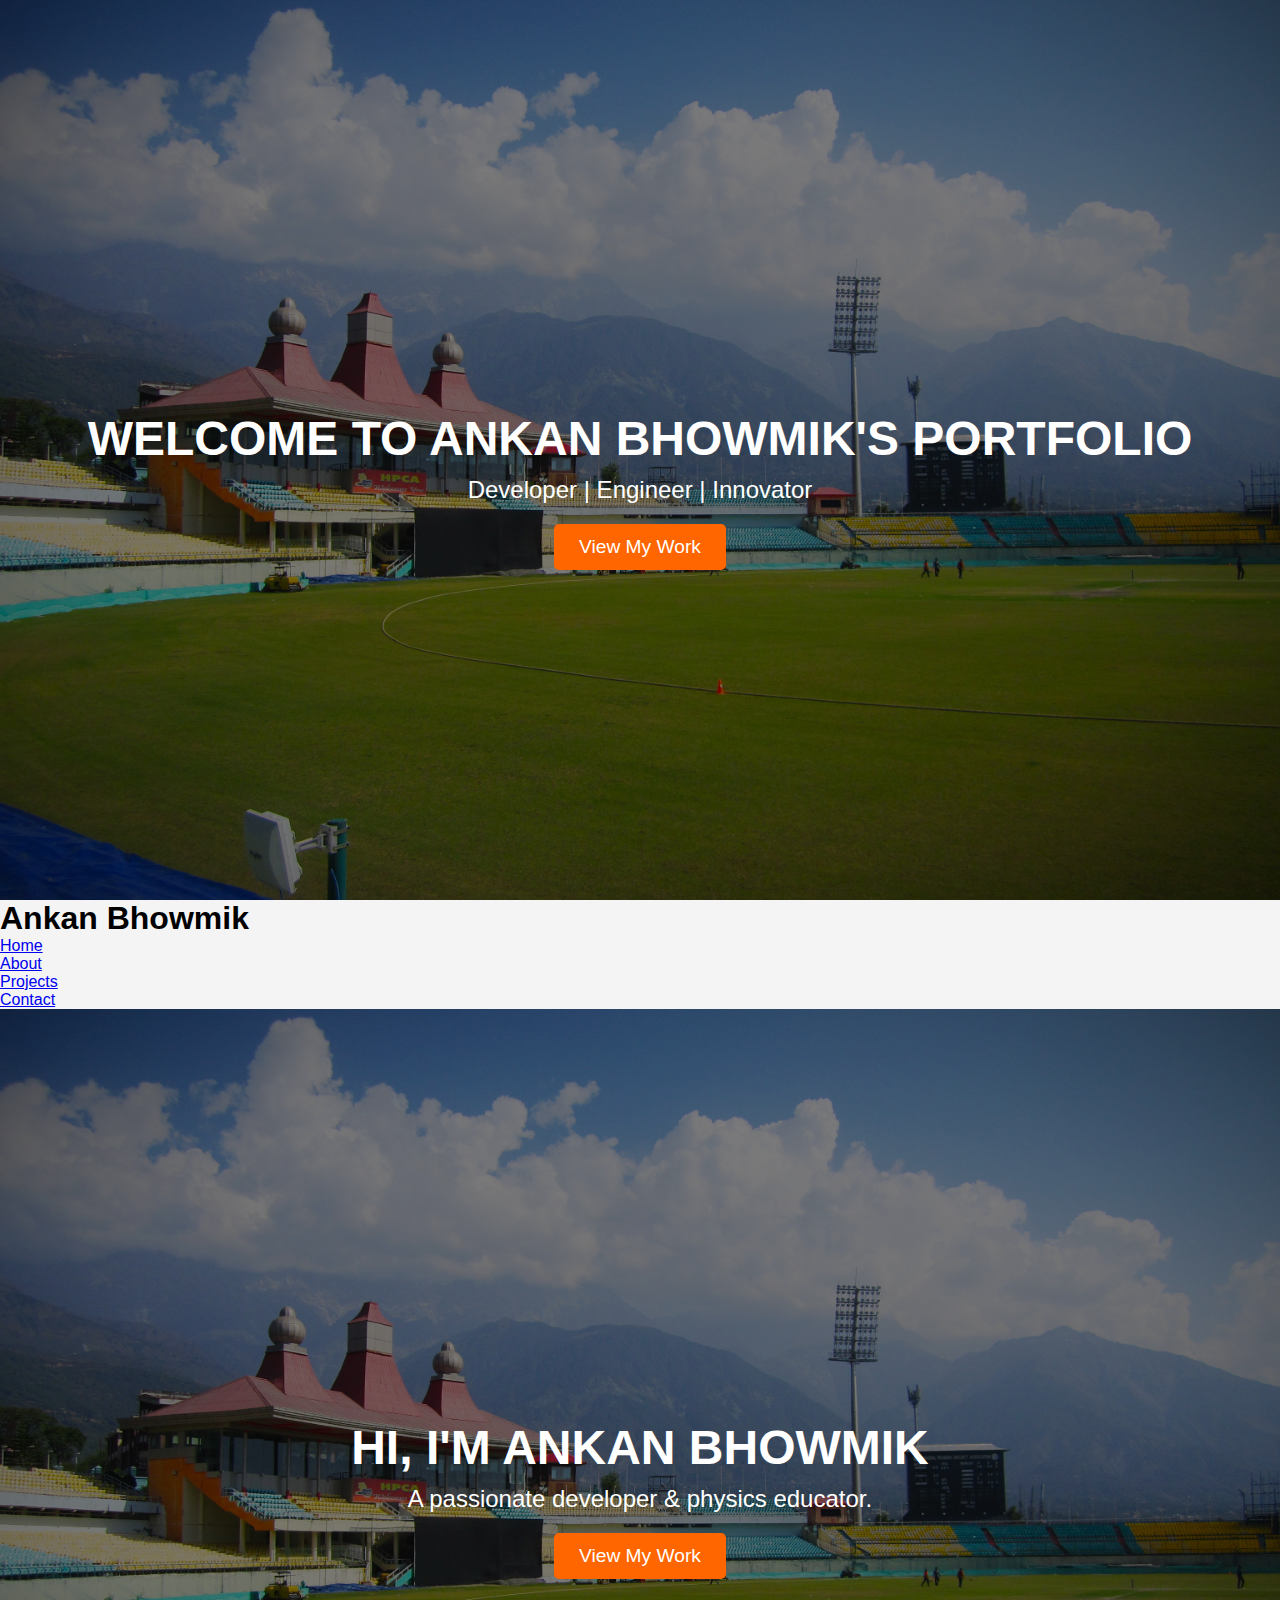
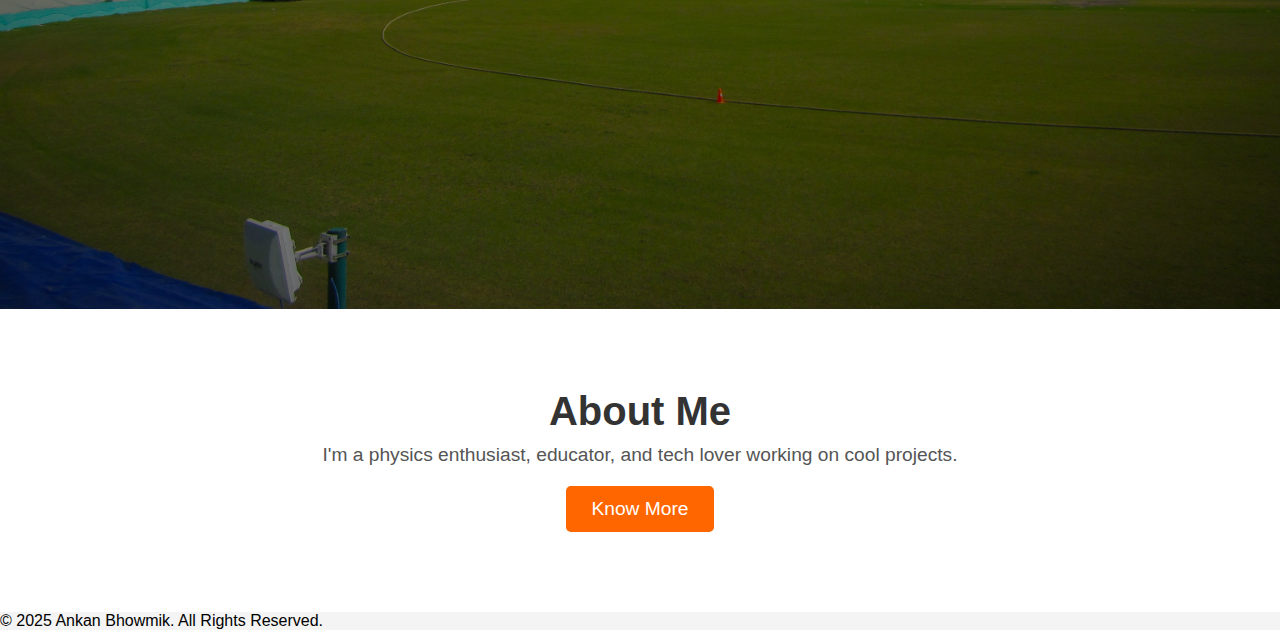
<file: index.html>
<!DOCTYPE html>
<html lang="en">
<head>
    <meta charset="UTF-8">
    <meta name="viewport" content="width=device-width, initial-scale=1.0">
    <title>Ankan Bhowmik - Portfolio</title>
    <link rel="stylesheet" href="styles.css">
</head>
<body>
    <section class="hero">
        <div class="hero-content">
            <h2>Welcome to Ankan Bhowmik's Portfolio</h2>
            <p>Developer | Engineer | Innovator</p>
            <a href="projects.html" class="btn">View My Work</a>
        </div>
    </section>
    
    <header>
        <nav>
            <h1 class="logo">Ankan Bhowmik</h1>
            <ul>
                <li><a href="index.html">Home</a></li>
                <li><a href="about.html">About</a></li>
                <li><a href="projects.html">Projects</a></li>
                <li><a href="contact.html">Contact</a></li>
            </ul>
        </nav>
    </header>

    <section class="hero">
        <div class="hero-content">
            <h2>Hi, I'm <span>Ankan Bhowmik</span></h2>
            <p>A passionate developer & physics educator.</p>
            <a href="projects.html" class="btn">View My Work</a>
        </div>
    </section>

    <section class="about">
        <h2>About Me</h2>
        <p>I'm a physics enthusiast, educator, and tech lover working on cool projects.</p>
        <a href="about.html" class="btn">Know More</a>
    </section>

    <footer>
        <p>&copy; 2025 Ankan Bhowmik. All Rights Reserved.</p>
    </footer>
</body>
</html>
</file>
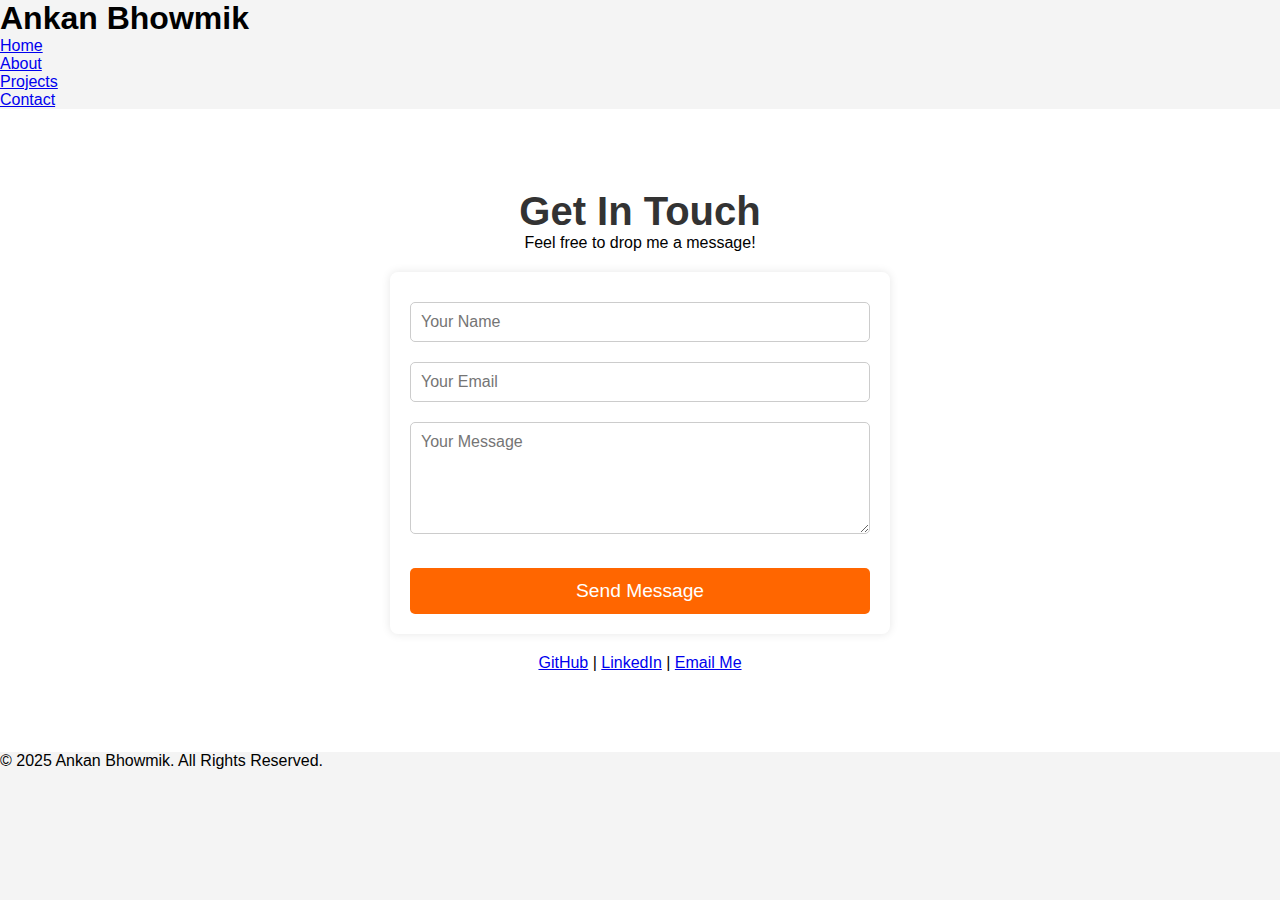
<file: contact.html>
<!DOCTYPE html>
<html lang="en">
<head>
    <meta charset="UTF-8">
    <meta name="viewport" content="width=device-width, initial-scale=1.0">
    <title>Contact Me - Ankan Bhowmik</title>
    <link rel="stylesheet" href="styles.css">
</head>
<body>
    <header>
        <nav>
            <h1 class="logo">Ankan Bhowmik</h1>
            <ul>
                <li><a href="index.html">Home</a></li>
                <li><a href="about.html">About</a></li>
                <li><a href="projects.html">Projects</a></li>
                <li><a href="contact.html">Contact</a></li>
            </ul>
        </nav>
    </header>

    <section class="contact">
        <h2>Get In Touch</h2>
        <p>Feel free to drop me a message!</p>
        
        <form action="https://formspree.io/f/your-form-id" method="POST">
            <input type="text" name="name" placeholder="Your Name" required>
            <input type="email" name="email" placeholder="Your Email" required>
            <textarea name="message" placeholder="Your Message" rows="5" required></textarea>
            <button type="submit" class="btn">Send Message</button>
        </form>

        <div class="socials">
            <a href="https://github.com/AnkanBhowmik11" target="_blank">GitHub</a> |
            <a href="https://linkedin.com/in/ankanbhowmik" target="_blank">LinkedIn</a> |
            <a href="mailto:ankanbhowmik11@gmail.com">Email Me</a>
        </div>
    </section>

    <footer>
        <p>&copy; 2025 Ankan Bhowmik. All Rights Reserved.</p>
    </footer>
</body>
</html>
</file>
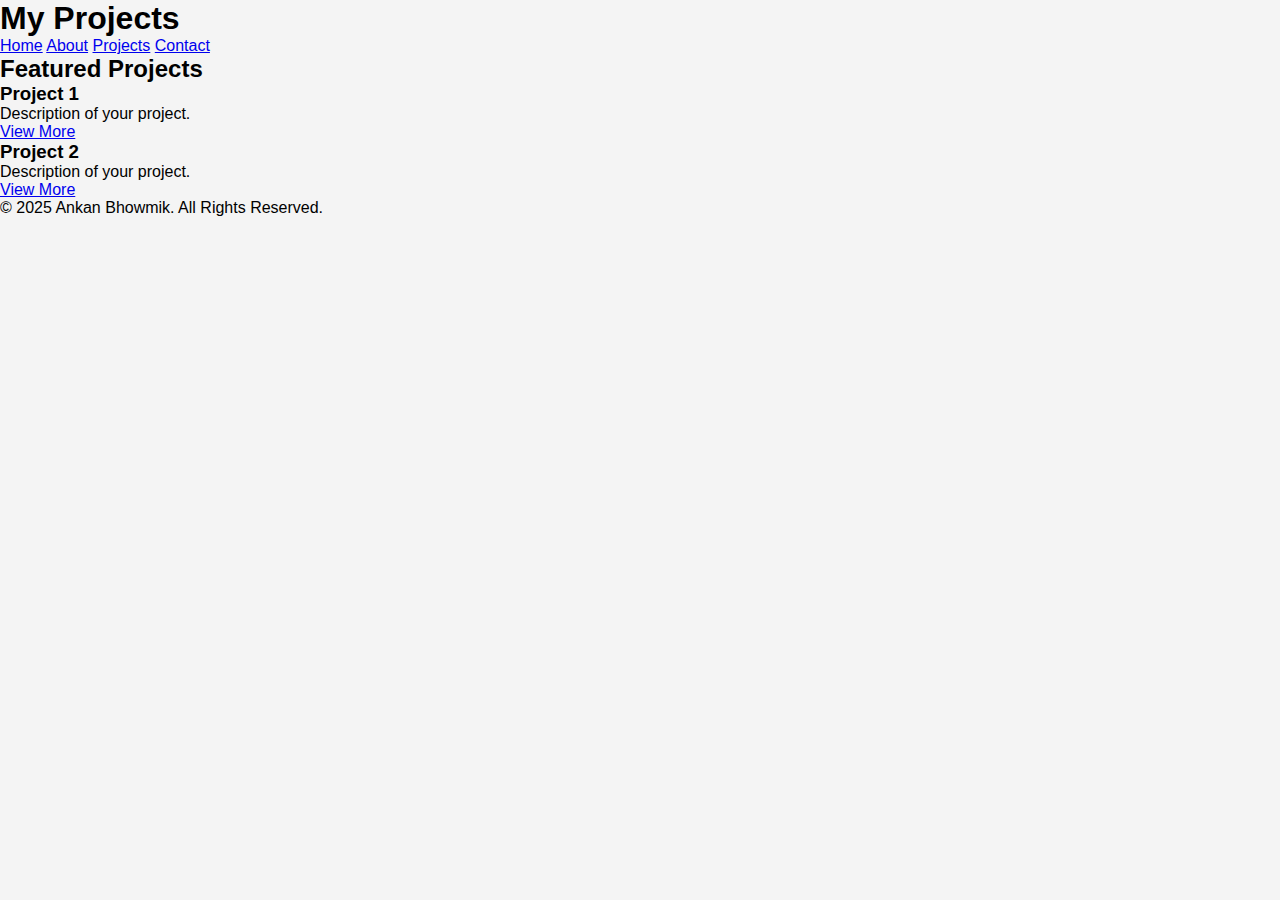
<file: projects.html>
<!DOCTYPE html>
<html lang="en">
<head>
    <meta charset="UTF-8">
    <meta name="viewport" content="width=device-width, initial-scale=1.0">
    <title>Projects - Ankan Bhowmik</title>
    <link rel="stylesheet" href="styles.css">
</head>
<body>
    <header>
        <h1>My Projects</h1>
        <nav>
            <a href="index.html">Home</a>
            <a href="about.html">About</a>
            <a href="projects.html">Projects</a>
            <a href="contact.html">Contact</a>
        </nav>
    </header>

    <section>
        <h2>Featured Projects</h2>
        <div class="project">
            <h3>Project 1</h3>
            <p>Description of your project.</p>
            <a href="#">View More</a>
        </div>
        <div class="project">
            <h3>Project 2</h3>
            <p>Description of your project.</p>
            <a href="#">View More</a>
        </div>
    </section>

    <footer>
        <p>&copy; 2025 Ankan Bhowmik. All Rights Reserved.</p>
    </footer>
</body>
</html>
</file>
<file: styles.css>
/* 🌍 General Styles */
* {
    margin: 0;
    padding: 0;
    box-sizing: border-box;
    font-family: 'Arial', sans-serif;
}

/* 📌 Body & HTML */
body, html {
    margin: 0;
    padding: 0;
    overflow-x: hidden;
    background-color: #f4f4f4;
}

/* 🎯 NAVIGATION BAR */
.navbar {
    position: fixed;
    top: 0;
    left: 0;
    width: 100%;
    background: rgba(0, 0, 0, 0.8);
    display: flex;
    justify-content: space-between;
    align-items: center;
    padding: 15px 50px;
    z-index: 100;
}

.navbar .logo {
    font-size: 1.8rem;
    font-weight: bold;
    color: white;
    text-decoration: none;
}

.navbar ul {
    list-style: none;
    display: flex;
}

.navbar ul li {
    margin: 0 15px;
}

.navbar ul li a {
    text-decoration: none;
    color: white;
    font-size: 1.2rem;
    transition: 0.3s;
}

.navbar ul li a:hover {
    color: #ff6600;
}

/* 🏠 HERO SECTION (Main Home Page) */
.hero {
    height: 100vh; /* Full viewport height */
    display: flex;
    align-items: center;
    justify-content: center;
    text-align: center;
    background: url('background.jpg') no-repeat center center/cover;
    color: white;
    position: relative;
    padding-top: 80px; /* Ensures content is below navbar */
}

/* Overlay to enhance text readability */
.hero::before {
    content: "";
    position: absolute;
    top: 0;
    left: 0;
    width: 100%;
    height: 100%;
    background: rgba(0, 0, 0, 0.5); /* Dark overlay */
}

/* Ensures text stays above overlay */
.hero-content {
    position: relative;
    z-index: 2;
}

/* 📝 Hero Text */
.hero h2 {
    font-size: 3rem;
    font-weight: bold;
    text-transform: uppercase;
}

.hero p {
    font-size: 1.5rem;
    margin-top: 10px;
}

/* 🎨 Buttons */
.btn {
    display: inline-block;
    padding: 12px 25px;
    background: #ff6600;
    color: white;
    text-decoration: none;
    font-size: 1.2rem;
    border-radius: 5px;
    transition: 0.3s;
    margin-top: 20px;
}

.btn:hover {
    background: #e55b00;
}

/* 📄 About Page */
.about {
    text-align: center;
    padding: 80px 20px;
    background: white;
}

.about h2 {
    font-size: 2.5rem;
    color: #333;
}

.about p {
    font-size: 1.2rem;
    margin-top: 10px;
    color: #555;
}

/* 📞 Contact Page */
.contact {
    text-align: center;
    padding: 80px 20px;
    background: white;
}

.contact h2 {
    font-size: 2.5rem;
    color: #333;
}

.contact form {
    max-width: 500px;
    margin: 20px auto;
    padding: 20px;
    background: #fff;
    box-shadow: 0px 0px 10px rgba(0, 0, 0, 0.1);
    border-radius: 8px;
}

.contact input, .contact textarea {
    width: 100%;
    padding: 10px;
    margin: 10px 0;
    border: 1px solid #ccc;
    border-radius: 5px;
    font-size: 1rem;
}

.contact button {
    width: 100%;
    padding: 12px;
    background: #ff6600;
    color: white;
    border: none;
    font-size: 1.2rem;
    border-radius: 5px;
    cursor: pointer;
    transition: 0.3s;
}

.contact button:hover {
    background: #e55b00;
}

/* 📌 Footer */
.footer {
    text-align: center;
    padding: 20px;
    background: #222;
    color: white;
    font-size: 1rem;
}
</file>
